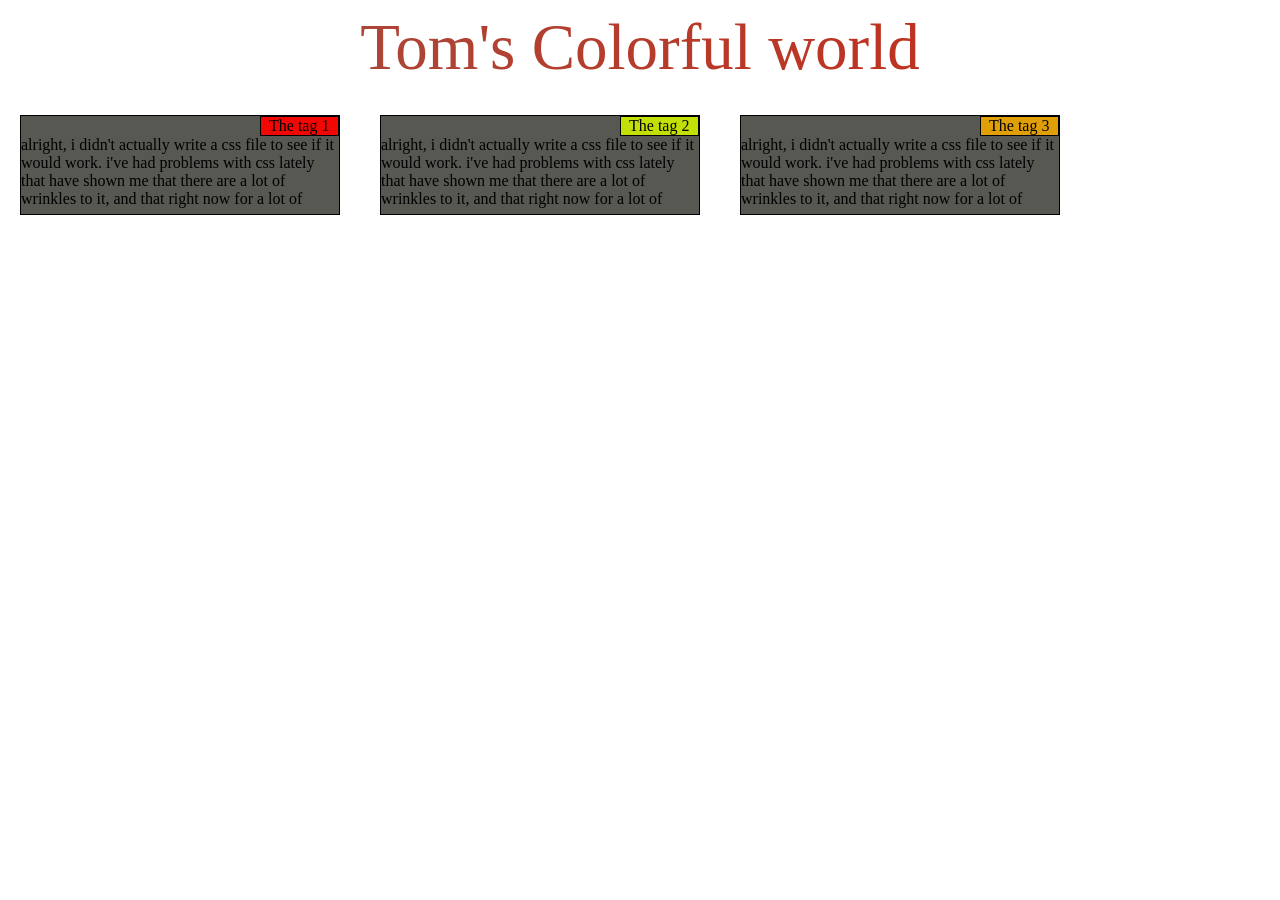
<file: index.html>
<!DOCTYPE html>
<html lang="en-us">
    <head>
        <meta charset="utf-8">
        <title>Colorful world</title>
        <link rel="stylesheet" href="assignment_2-style.css">
    </head>
    <body>
        <header>
            <div id = "slogan">
                Tom's Colorful world
            </div>
        </header>
        <main>
            <div class="container sec_1">
                    <div id = "box_1" class = "tag">
                        The tag 1
                    </div>
                    <p class="menu_des">
                        alright, i didn't actually write a css file to see if it would work. i've had problems with css lately that have shown me that there are a lot of wrinkles to it, and that right now for a lot of things it's better to ask, because
                        alright, i didn't actually write a css file to see if it would work. i've had problems with css lately that have shown me that there are a lot of wrinkles to it, and that right now for a lot of things it's better to ask, because
                    </p>
                </div>
                <div class="container sec_2">
                    <div id = "box_2" class = "tag">
                    The tag 2
                    </div>
                    <p class="menu_des">
                    alright, i didn't actually write a css file to see if it would work. i've had problems with css lately that have shown me that there are a lot of wrinkles to it, and that right now for a lot of things it's better to ask, because
                    </p>
                </div>
                <div class="container sec_3">
                    <div id = "box_3" class = "tag">
                        The tag 3
                    </div>
                    <p class="menu_des">
                        alright, i didn't actually write a css file to see if it would work. i've had problems with css lately that have shown me that there are a lot of wrinkles to it, and that right now for a lot of things it's better to ask, because
                    </p>
                </div>
        </main>
    </body>
</html>
</file>
<file: assignment_2-style.css>
*{
    margin: 0;
    padding: 0;
    box-sizing: border-box;
}

#slogan{
    text-align: center;
    font-family: 'Brush Script MT';
    font-size: 65px;
    padding: 10px;
    background: linear-gradient(to right, #a9493a 10%, #ca2614 50%, #f10703 90%);
    background-size: 200% auto;
    background-clip: text;
    -webkit-background-clip: text;
    -webkit-text-fill-color: transparent;
    animation: animate 2s linear infinite;
}

@keyframes animate{
    to{
        background-position: 200% center;
    }
}
.container{
    background-color: #575852;
    position: relative;
    width: 25%;
    height: 100px;
    float: left;
    margin: 20px;
    border: 1px solid #000000;
}

.container .tag{
    width: 25%;
    height: 20%;
    text-align: center;
    position: absolute;
    left : 75%;
    border: 1px solid #000000;
}

#box_1{
    background-color: #f10703;
}
#box_2{
    background-color: #c3e006;
}
#box_3{
    background-color: #e09f06;
}
.menu_des{
    width: 100%;
    height: 75%; /*if use overflow, define height*/
    position: absolute;
    top: 20%;
    overflow: auto;
}

@media (min-width:768px ) and (max-width:991px ) {

    .sec_1, .sec_2
    {
        float: left;
        width: 45%;
        margin-left: 20px;
        margin-right: 20px;
    }
    .sec_3{
        width: 95%;
        margin-left: 20px;
        margin-right: 20px;
    }
}

@media (max-width:767px){
    .sec_1,.sec_2,.sec_3{
        width: 90%;
    }
}
</file>
